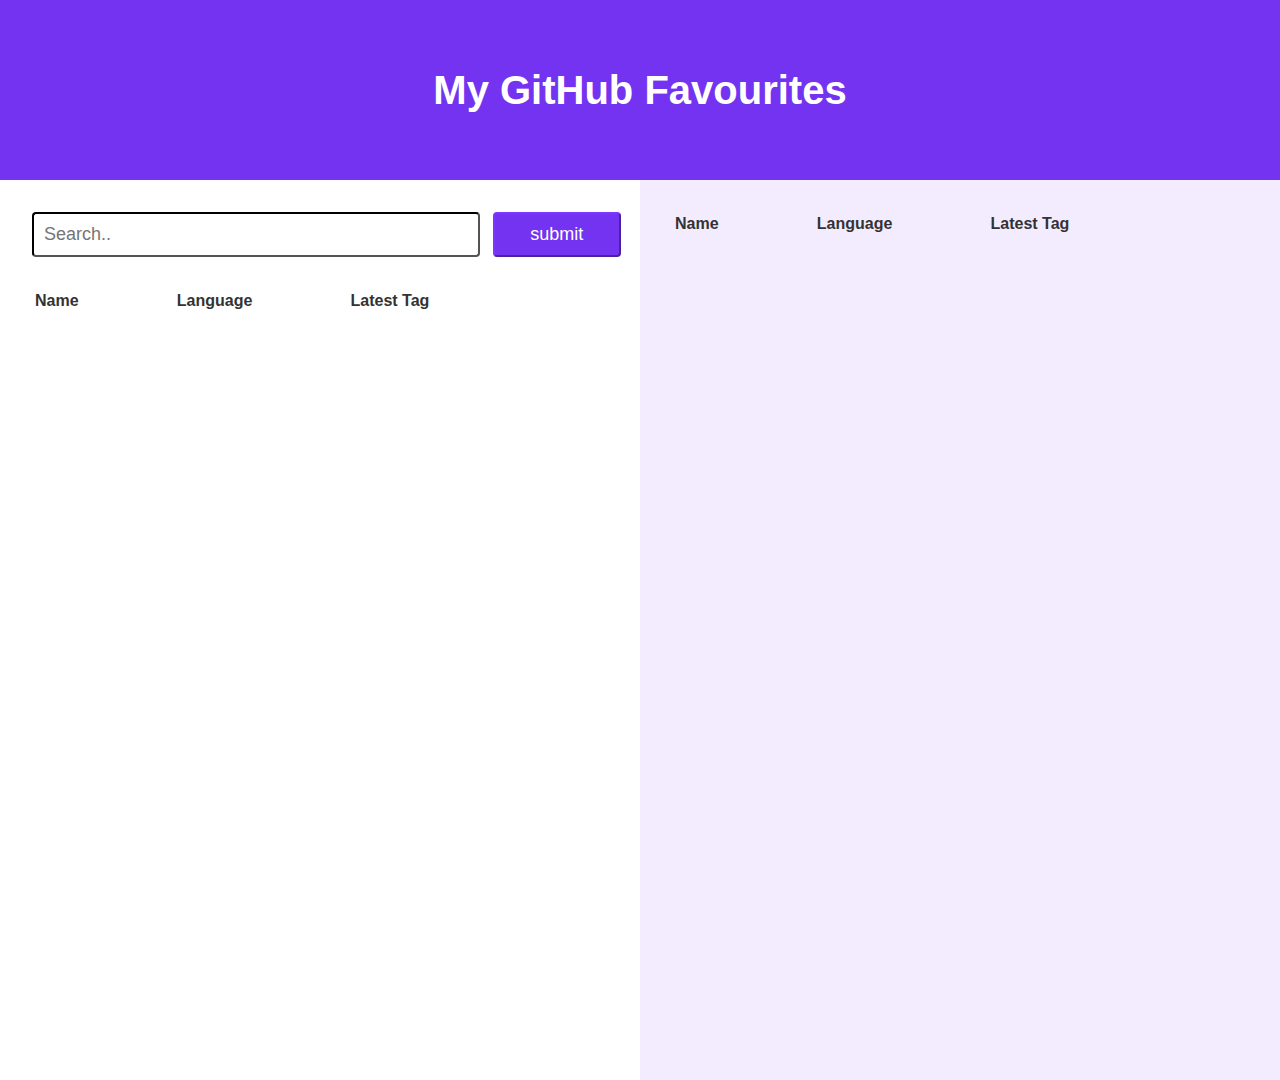
<file: index.html>
<html>
	<head>
		<title>My GitHub Favourites</title>
		<link rel="stylesheet" type="text/css" href="index.css">
		<script type="text/javascript" src="apiScripts.js"></script>
		<script type="text/javascript" src="https://ajax.googleapis.com/ajax/libs/jquery/3.3.1/jquery.min.js"></script>
		<script>
			//search("Shopify")
		</script>
		 
	</head>
	<div id="origin"></div>
	<body link="white" vlink="white" alink="white">


		<div id = "TitleBar">
			<div id = "content">
				<h1>My GitHub Favourites</h1>
			</div>
		</div>
		<div id="leftContainer" class="leftContent">
			<form id="SearchForm" onSubmit="return search(this.SomeSearch.value)">
				<input type="text" id="asearch" name="SomeSearch" placeholder="Search..">
				<input type="submit" value="submit">
			</form>
			<table class="LeftTable" id="results">
				<tr>
					<th>Name</th>
					<th>Language</th>
					<th>Latest Tag</th>
					<th></th>
				</tr>
			</table>
		</div>
		<div id="rightContainer" class="rightContent">
			<table class="RightTable" id="favourites">
				<tr>
					<th>Name</th>
					<th>Language</th>
					<th>Latest Tag</th>
					<th></th>
				</tr>
			</table>
		</div>
	</body>
	
	<script type="text/javascript">
		$( "#asearch" ).keyup(function() {
  			if ($(this).val() == "") {
			document.getElementById("results").innerHTML = "";
				document.getElementById("favourites").innerHTML = "";
				$("#results").load("LeftTableHeader.html");
				$("#favourites").load("LeftTableHeader.html");
			}
		});
	</script>
</html>
</file>
<file: index.css>
body
	{
		margin: 0;
		font-family: helvetica, arial, sans-serif;
		font-size: 20;
		color: #333333;
		overflow-x: hidden;
	}

#TitleBar 
		{
			background-color: #7433F1;
			width: 100%;
			height: 20%;
			color:white
        }
#content
			{
				position: relative;
				font-family: helvetica, arial, sans-serif;
				float: left;
				font-size: 20;
				top: 50%;
				left: 50%;
				transform: translate(-50%, -50%);

			}
.leftContent {
			    float: left;
				width: 50%;
				height: 100%;
				background: white;
					
			 }
.leftContent input[type=text] {
								border-radius: 4px;
								float: left;
								padding: 10px;
								width: 70%;
								border-color: black;
								margin-top: 5%;
								margin-left: 5%;
								font-size: 18px;
							
							  }
.leftContent input[type=submit] {
								border-radius: 4px;
								float: left;
								color:white;
								padding: 10px;
								width: 20%;
								background-color: #7433F1;
								border-color: #7433F1;
								margin-top: 5%;
								margin-left: 2%;
								font-size: 18px;
							
							  }
.rightContent	
			{
				float: left;
				width: 50%;
				height: 100%;
				background: #F3ECFE;
					
			 }
table 
				{
					padding: 5%;
				}
table th
					{
						width: 3%;
						font-weight: bolder;
						text-align: left;
					}

table td 
				{
					

					text-align: left;
					padding-top: 2%;
				}
table tr 
				{
					

					height: 10;
				}
#name 
      {
		color: #333;
  		text-decoration: none;  
	  }
</file>
